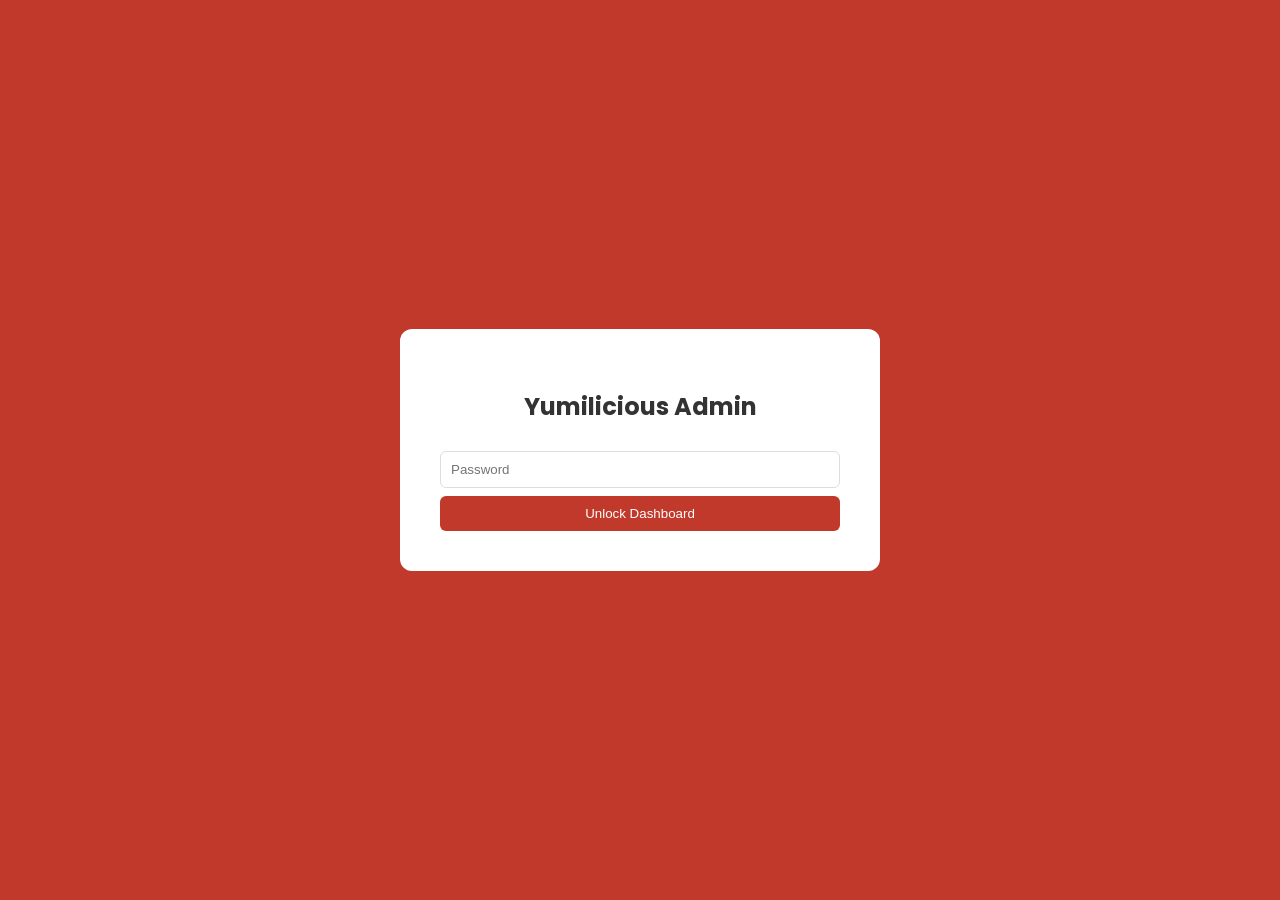
<file: admin.html>
<!DOCTYPE html>
<html lang="en">
<head>
    <meta charset="UTF-8">
    <meta name="viewport" content="width=device-width, initial-scale=1.0">
    <title>Yumilicious Admin | Advanced</title>
    <link href="https://fonts.googleapis.com/css2?family=Poppins:wght@400;500;600&display=swap" rel="stylesheet">
    <style>
        :root { --primary: #C0392B; --dark: #1A1A1A; --bg: #f8f9fa; }
        body { font-family: 'Poppins', sans-serif; background: var(--bg); margin: 0; color: #333; }
        
        /* Login */
        .login-screen { display: flex; align-items: center; justify-content: center; height: 100vh; background: var(--primary); position: fixed; width: 100%; top: 0; left: 0; z-index: 9999; }
        .login-box { background: white; padding: 40px; border-radius: 12px; text-align: center; width: 90%; max-width: 400px; }
        
        /* Layout */
        #admin-content { display: none; }
        .sidebar { width: 250px; background: var(--dark); color: white; height: 100vh; position: fixed; padding: 20px; }
        .main-panel { margin-left: 250px; padding: 30px; }
        
        .nav-item { padding: 12px; cursor: pointer; border-radius: 8px; margin-bottom: 5px; transition: 0.3s; }
        .nav-item:hover, .nav-item.active { background: var(--primary); }

        .section { background: white; padding: 25px; border-radius: 12px; box-shadow: 0 2px 10px rgba(0,0,0,0.05); display: none; }
        .section.active { display: block; }

        input, textarea { padding: 10px; width: 100%; margin: 8px 0; border: 1px solid #ddd; border-radius: 6px; box-sizing: border-box; }
        
        /* Table Styles */
        table { width: 100%; border-collapse: collapse; margin-top: 15px; font-size: 0.9rem; }
        th, td { border: 1px solid #eee; padding: 10px; text-align: left; }
        th { background: #f4f4f4; position: sticky; top: 0; }
        .img-preview { width: 50px; height: 50px; border-radius: 4px; object-fit: cover; background: #eee; }
        
        .btn { background: var(--primary); color: white; border: none; padding: 10px 20px; border-radius: 6px; cursor: pointer; font-weight: 500; }
        .btn-save { background: #27ae60; position: fixed; bottom: 30px; right: 30px; padding: 15px 30px; font-size: 1rem; box-shadow: 0 4px 15px rgba(0,0,0,0.2); }
        
        .code-box { background: #2d3436; color: #fab1a0; padding: 15px; border-radius: 6px; font-family: monospace; overflow-x: auto; margin: 10px 0; }
    </style>
</head>
<body>

    <div class="login-screen" id="login-screen">
        <div class="login-box">
            <h2>Yumilicious Admin</h2>
            <input type="password" id="pass-input" placeholder="Password">
            <button class="btn" style="width:100%" onclick="login()">Unlock Dashboard</button>
        </div>
    </div>

    <div id="admin-content">
        <div class="sidebar">
            <h3>Yumilicious</h3>
            <div class="nav-item active" onclick="showTab('tab-menu', this)">🍔 Menu Editor</div>
            <div class="nav-item" onclick="showTab('tab-info', this)">ℹ️ Restaurant Info</div>
            <div class="nav-item" onclick="showTab('tab-security', this)">🔒 Security Settings</div>
            <div class="nav-item" onclick="logout()" style="margin-top:50px; opacity:0.6">Logout</div>
        </div>

        <div class="main-panel">
            <!-- TAB: MENU EDITOR -->
            <div id="tab-menu" class="section active">
                <h3>Menu & Image Management</h3>
                <p>Update prices and image links below. Tip: Upload images to your GitHub <code>images/products/</code> folder first.</p>
                <div id="menu-table-container"></div>
            </div>

            <!-- TAB: RESTAURANT INFO -->
            <div id="tab-info" class="section">
                <h3>Restaurant Information</h3>
                <label>Restaurant Name</label>
                <input type="text" id="inf-name" onchange="syncInfo()">
                <label>WhatsApp (923...)</label>
                <input type="text" id="inf-wa" onchange="syncInfo()">
                <label>Banner URL</label>
                <input type="text" id="inf-banner" onchange="syncInfo()">
            </div>

            <!-- TAB: SECURITY -->
            <div id="tab-security" class="section">
                <h3>Change Admin Password</h3>
                <p>Since this is a static site, you must update the password in the <code>admin.js</code> file.</p>
                
                <label>Enter New Password</label>
                <input type="text" id="new-pass-input" placeholder="e.g. MyNewPassword2024" oninput="genPassCode()">
                
                <p><strong>Instructions:</strong></p>
                <ol>
                    <li>Type your new password above.</li>
                    <li>Copy the code line below:</li>
                </ol>
                <div class="code-box" id="pass-code-output">const ADMIN_PASSWORD = "yumilicious2024";</div>
                <ol start="3">
                    <li>Open your <code>admin.js</code> file in GitHub.</li>
                    <li>Replace the first line with this new code and click <strong>Commit changes</strong>.</li>
                </ol>
            </div>

            <button class="btn btn-save" onclick="downloadJSON()">💾 Save All & Download products.json</button>
        </div>
    </div>

    <script src="admin.js"></script>
</body>
</html>
</file>
